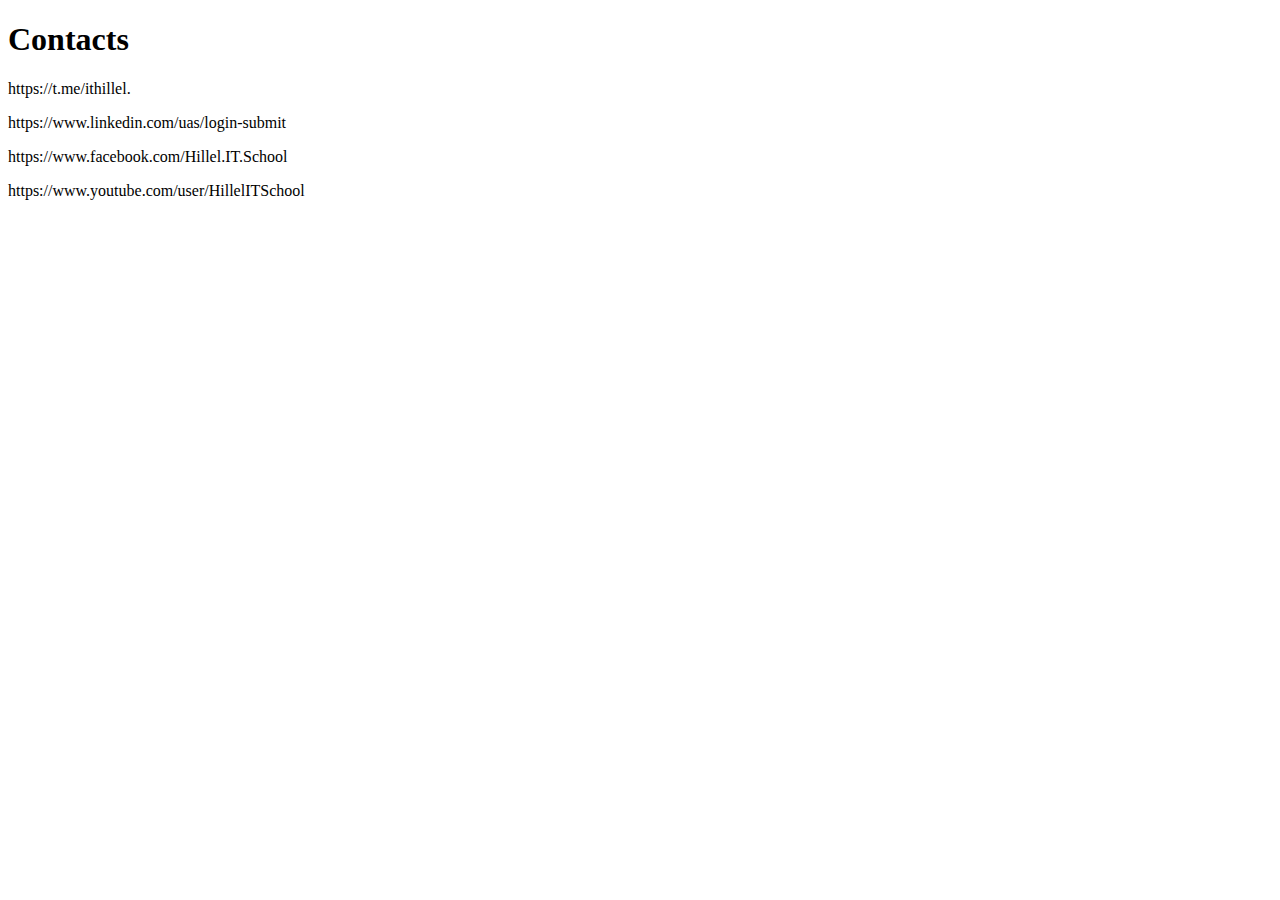
<file: pages/contact.html>
<!DOCTYPE html>
<html>

<head>
    <title>Page Title</title>
</head>

<body>

    <h1 >Contacts</h1>
    <p>https://t.me/ithillel.</p>
    <p>https://www.linkedin.com/uas/login-submit</p>
    <p>https://www.facebook.com/Hillel.IT.School</p>
    <p>https://www.youtube.com/user/HillelITSchool</p>
   


</body>

</html>
</file>
